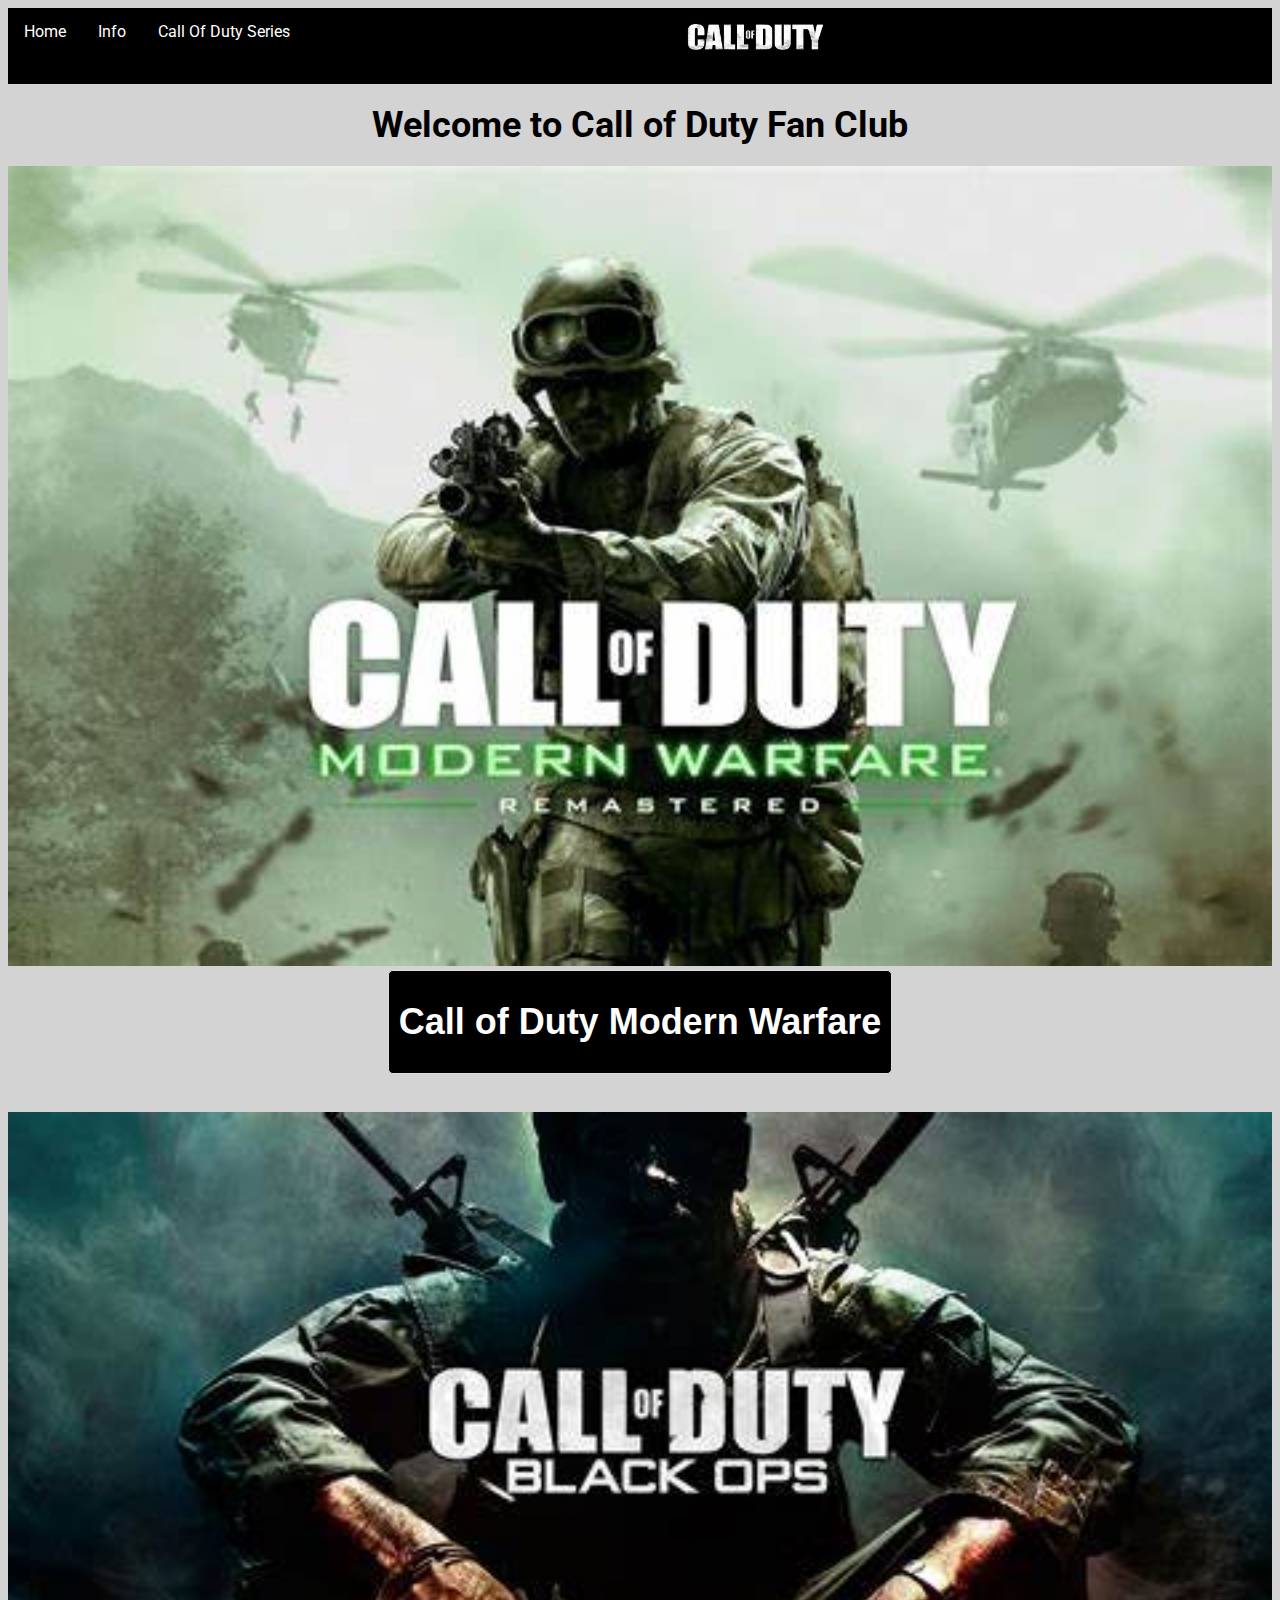
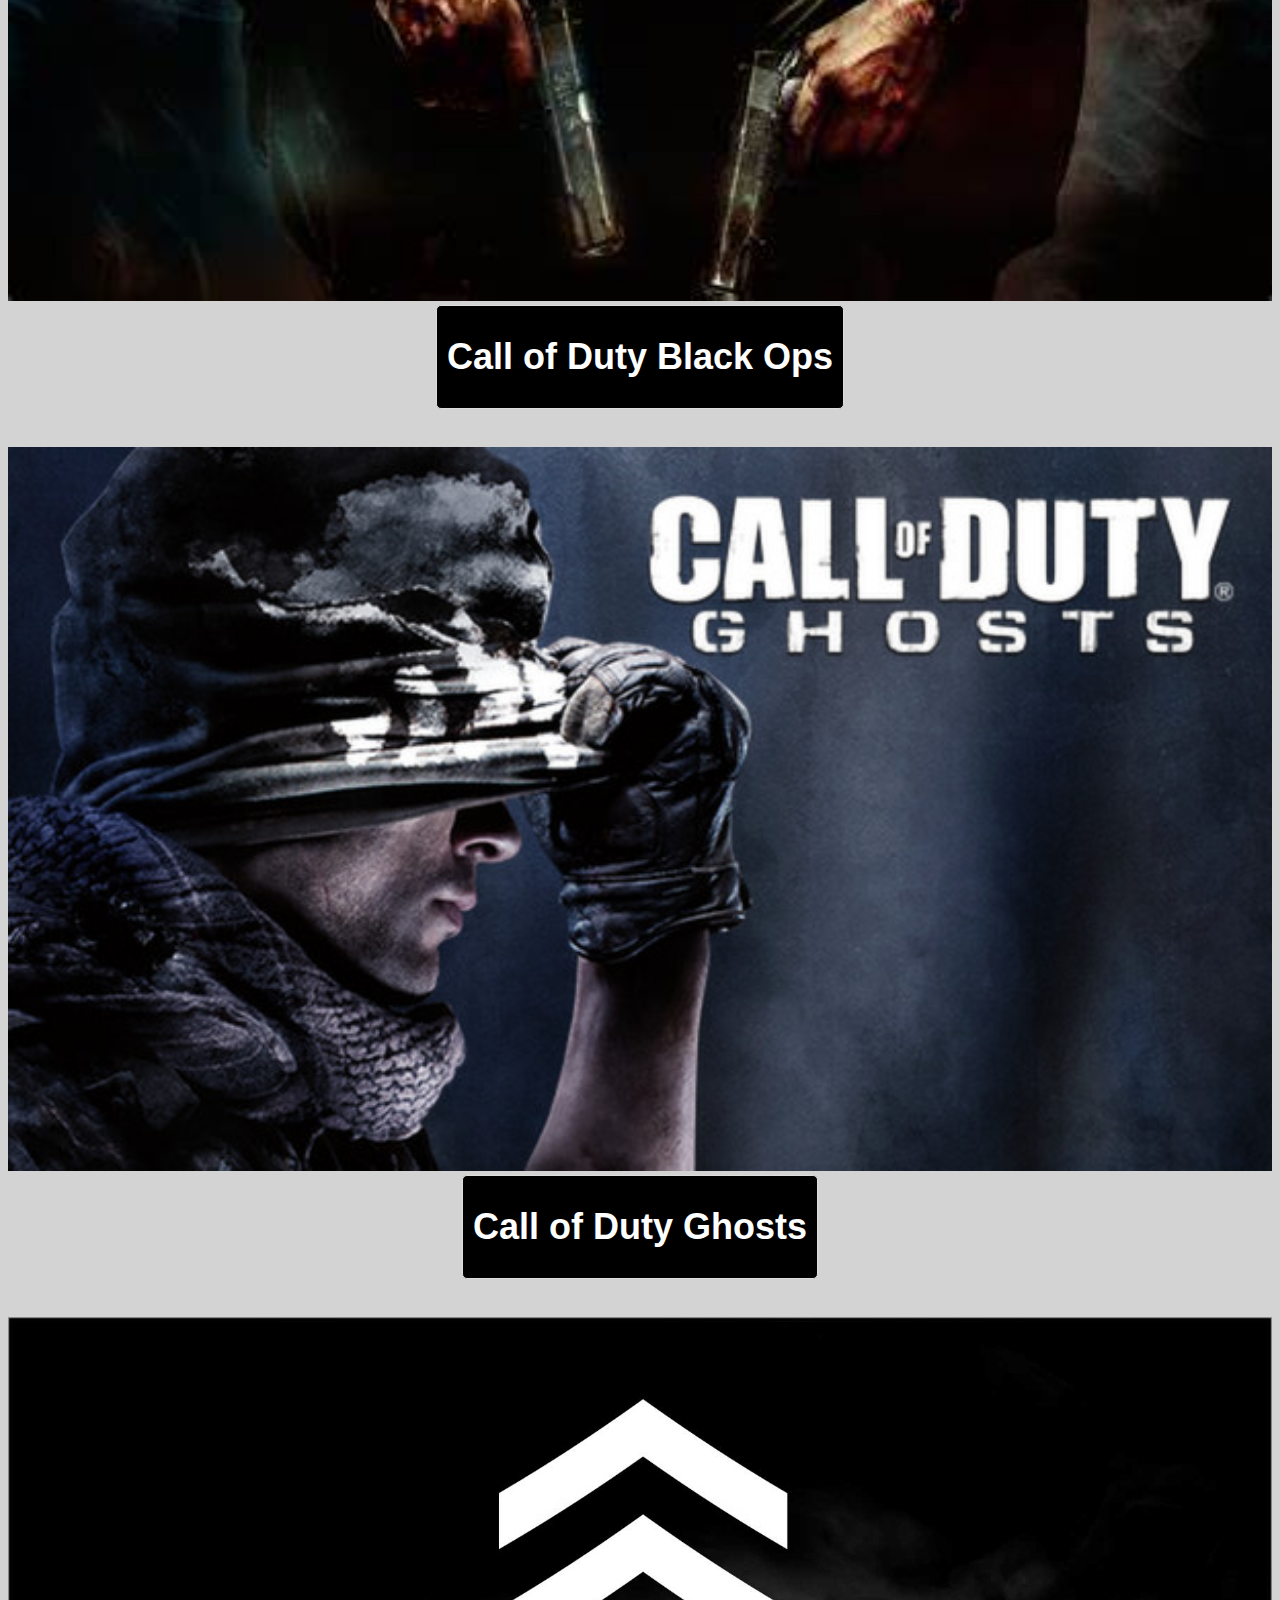
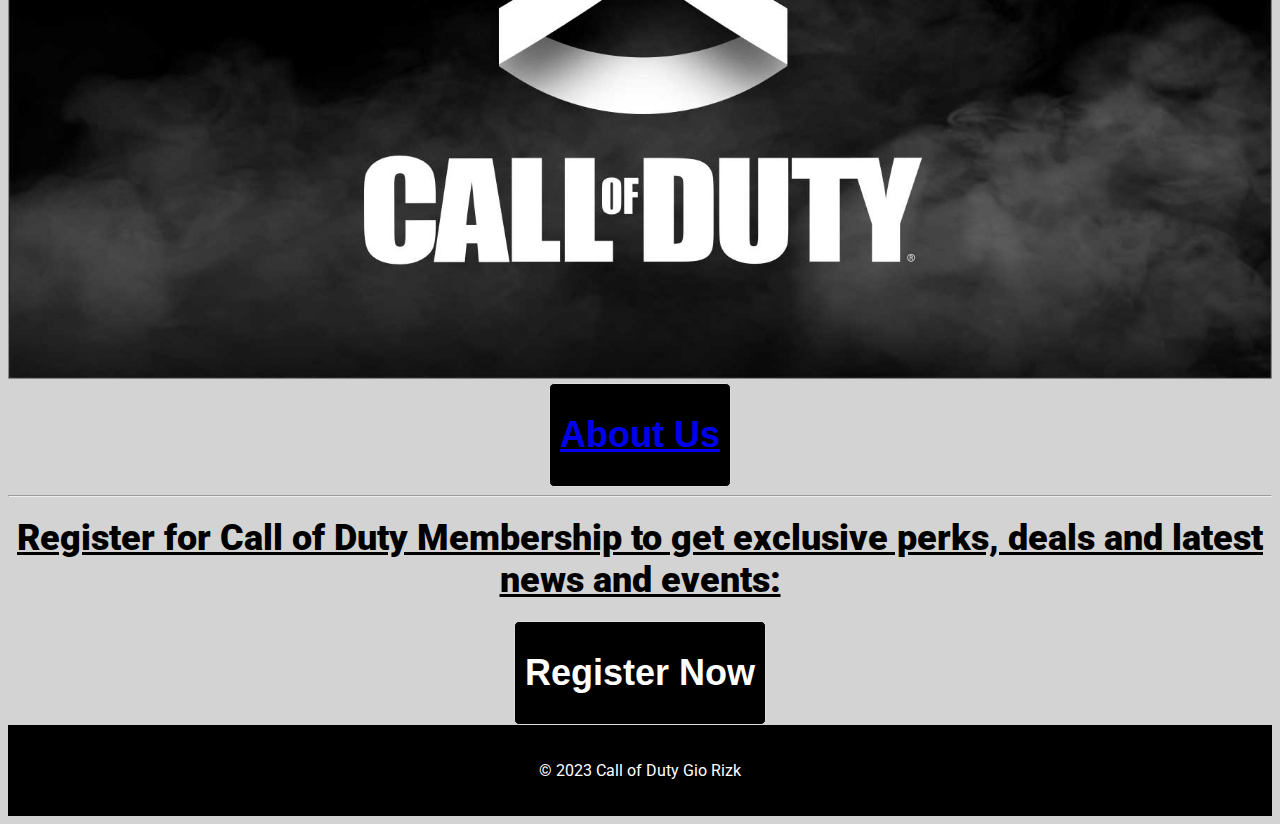
<file: index.html>
<!DOCTYPE html>
<html>

<head>
    <title>Call Of duty Fan Club </title>
    <meta charset="utf-8" />
    <link rel="stylesheet" href="style.css" />
    <link href="https://fonts.googleapis.com/css2?family=Roboto&display=swap" rel="stylesheet">
    <link rel="icon" type="image/x-icon" href="./cod-images/p4.jpg">
</head>

<body>
    <header>
        <div class="navbar">
            <a href="./index.html">Home</a>

            <div class="dropdown">
                <button class="dropbtn">Info
                    <i class="fa fa-caret-down"></i>
                </button>
                <div class="dropdown-content">
                    <a href="./aboutus.html">About</a>
                    <a href="./register.html">Call of Duty Membership</a>

                </div>
            </div>
            <div class="dropdown">
                <button class="dropbtn">Call Of Duty Series
                    <i class="fa fa-caret-down"></i>
                </button>
                <div class="dropdown-content">
                    <a href="./modernwarfare.html">Call of Duty Modern Warfare</a>
                    <a href="./blackops.html">Call of Duty Black Ops</a>
                    <a href="./codghosts.html">Call of Duty Ghosts</a>
                </div>
            </div>
            <img id="logo" class="center" src="cod-images/logo.png" alt="Call of Duty logo">
        </div>

    </header>



    <div>
        <h1 class="center">Welcome to Call of Duty Fan Club</h1>
        <div class="imagehomepage">

            <a href="modernwarfare.html"><img class="game-image" src="cod-images/modern.jpg"
                    alt="Call of Duty Modern Warfare" style=" width: 100%">



            </a>

            <button class="button-n" onclick="window.location='./modernwarfare.html'">
                <h1>Call of Duty Modern Warfare</h1>
            </button>

            <br />
            <br />


            <a href="blackops.html"><img class="game-image" src="cod-images/black.jpg" alt="Call of Duty Black Ops"
                    style=" width: 100%">
                
            </a>
                  <button class="button-n" onclick="window.location='./blackops.html'">
                    <h1>Call of Duty Black Ops</h1>
                </button>

            <br />
            <br />

            <a href="codghosts.html">
                <img class="game-image" src="cod-images/ghost.jpg" alt="Call of Duty Ghosts " style=" width: 100%">
                
            </a>
            <button  class="button-n" onclick="window.location='./codghosts.html'">
                <h1>Call of Duty Ghosts</h1>
            </button>
            <br />
            <br />
            <a href="aboutus.html"><img class="footer-image" src="cod-images/p5.jpg" alt="Call of Duty Footer"
                    style=" width: 100%"></a>
            
            <button class="button-n" onclick="window.location='./aboutus.html'">
                <h1><a href="aboutus.html"> About Us </a>  </h1>
            </button>
            <hr>

            <h1><b><u>Register for Call of Duty Membership to get exclusive perks, deals and latest news and events:
                    </u> </b>
                <br />
                

            </h1>
            <button class="button-n" onclick="window.location='./register.html'">
                <h1>Register Now</h1>



        </div>


    </div>





























    <footer>
        <p>&copy; 2023 Call of Duty Gio Rizk</p>
    </footer>
</body>

</html>
</file>
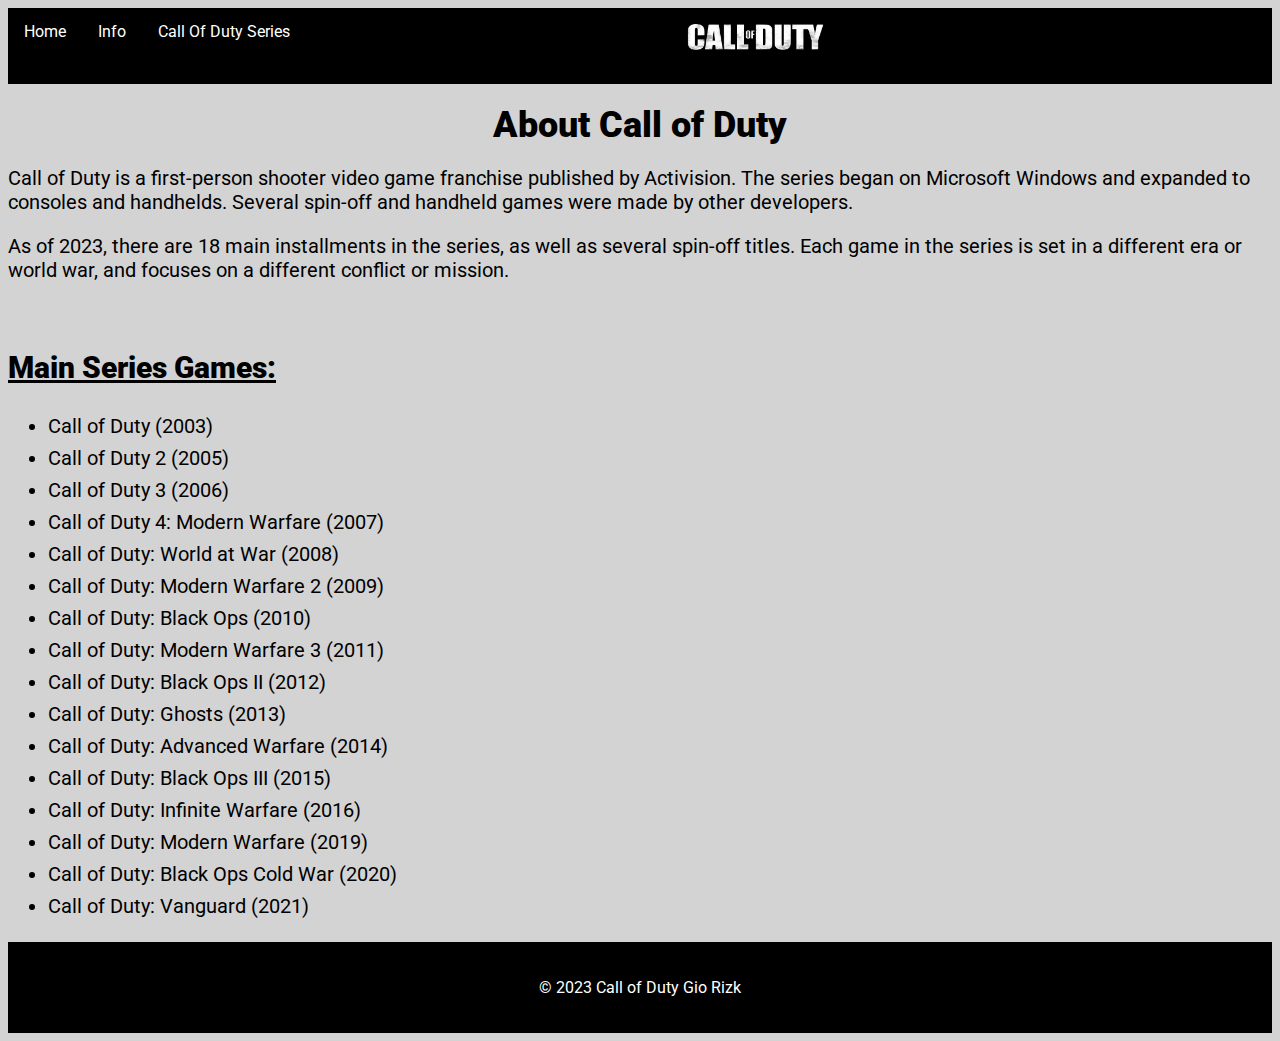
<file: aboutus.html>
<!DOCTYPE html>
<html>
    <head>
        <title>About Us - Call of Duty</title>
        <meta charset="utf-8" />
        <link rel="stylesheet" href="style.css" />
        <link href="https://fonts.googleapis.com/css2?family=Roboto&display=swap" rel="stylesheet">
        <link rel="icon" type="image/x-icon" href="./cod-images/p4.jpg">

    </head>
     <body>
             
        <header>
            <div class="navbar">
                <a href="./index.html">Home</a>
    
                <div class="dropdown">
                    <button class="dropbtn">Info
                        <i class="fa fa-caret-down"></i>
                    </button>
                    <div class="dropdown-content">
                        <a href="./aboutus.html">About</a>
                        <a href="./register.html">Call of Duty Membership</a>
    
                    </div>
                </div>
                <div class="dropdown">
                    <button class="dropbtn">Call Of Duty Series
                        <i class="fa fa-caret-down"></i>
                    </button>
                    <div class="dropdown-content">
                        <a href="./modernwarfare.html">Call of Duty Modern Warfare</a>
                        <a href="./blackops.html">Call of Duty Black Ops</a>
                        <a href="./codghosts.html">Call of Duty Ghosts</a>
                    </div>
                </div>
                <img id="logo" class="center" src="cod-images/logo.png" alt="Call of Duty logo">
            </div>
    
        </header>

        <div>
            <h1 class="center"><b>About Call of Duty</b></h1>
            <div style="font-size: 20px;">
                <p>Call of Duty is a first-person shooter video game franchise published by Activision. The series began on Microsoft Windows and expanded to consoles and handhelds. Several spin-off and handheld games were made by other developers. </p>
                <p>As of 2023, there are 18 main installments in the series, as well as several spin-off titles. Each game in the series is set in a different era or world war, and focuses on a different conflict or mission.</p>
                <br/>
                <h2><b><u>Main Series Games: </u></b></h2>
                <ul style="font-size: 20px;   line-height: 1.6;">
                    <li>Call of Duty (2003)</li>
                    <li>Call of Duty 2 (2005)</li>
                    <li>Call of Duty 3 (2006)</li>
                    <li>Call of Duty 4: Modern Warfare (2007)</li>
                    <li>Call of Duty: World at War (2008)</li>
                    <li>Call of Duty: Modern Warfare 2 (2009)</li>
                    <li>Call of Duty: Black Ops (2010)</li>
                    <li>Call of Duty: Modern Warfare 3 (2011)</li>
                    <li>Call of Duty: Black Ops II (2012)</li>
                    <li>Call of Duty: Ghosts (2013)</li>
                    <li>Call of Duty: Advanced Warfare (2014)</li>
                    <li>Call of Duty: Black Ops III (2015)</li>
                    <li>Call of Duty: Infinite Warfare (2016)</li>
                    <li>Call of Duty: Modern Warfare (2019)</li>
                    <li>Call of Duty: Black Ops Cold War (2020)</li>
                    <li>Call of Duty: Vanguard (2021)</li>
                </ul>
            </div>
        </div>









































        <footer>
            <p>&copy; 2023 Call of Duty Gio Rizk</p>
        </footer>
    </body>
</html>
</file>
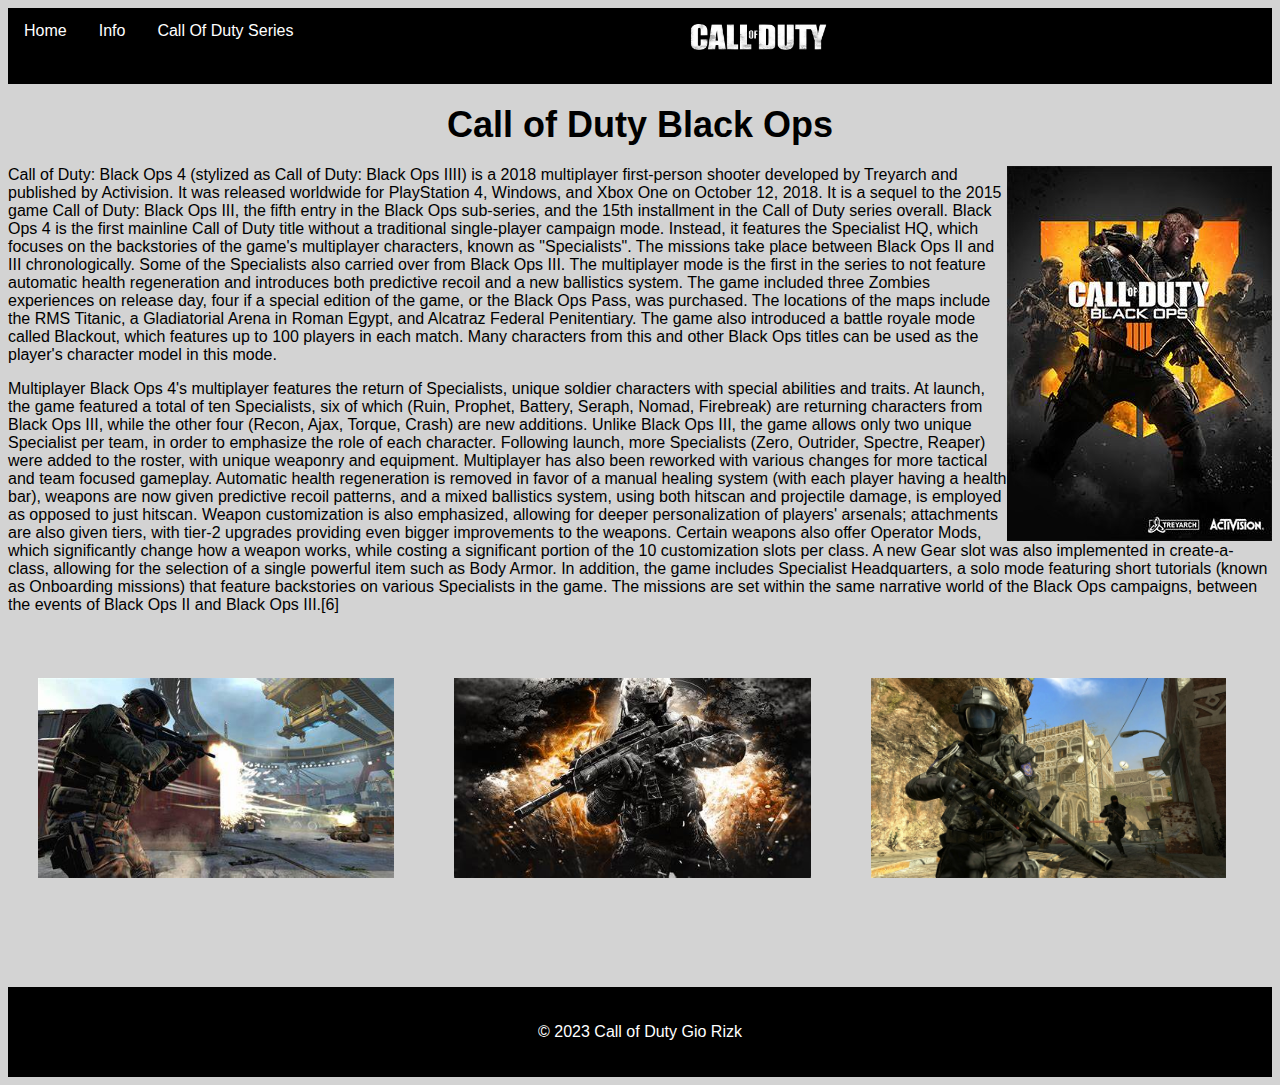
<file: blackops.html>
<!DOCTYPE html>
<html lang="en">
<head>
    <meta charset="UTF-8">
    <meta http-equiv="X-UA-Compatible" content="IE=edge">
    <meta name="viewport" content="width=device-width, initial-scale=1.0">
    <link rel="stylesheet" href="style.css" />
    <link rel="icon" type="image/x-icon" href="./cod-images/p4.jpg">

    <title>Call of Duty Black Ops Series</title>
</head>
<body>

    <header>
        <div class="navbar">
            <a href="./index.html">Home</a>

            <div class="dropdown">
                <button class="dropbtn">Info
                    <i class="fa fa-caret-down"></i>
                </button>
                <div class="dropdown-content">
                    <a href="./aboutus.html">About</a>
                    <a href="./register.html">Call of Duty Membership</a>

                </div>
            </div>
            <div class="dropdown">
                <button class="dropbtn">Call Of Duty Series
                    <i class="fa fa-caret-down"></i>
                </button>
                <div class="dropdown-content">
                    <a href="./modernwarfare.html">Call of Duty Modern Warfare</a>
                    <a href="./blackops.html">Call of Duty Black Ops</a>
                    <a href="./codghosts.html">Call of Duty Ghosts</a>
                </div>
            </div>
            <img id="logo" class="center" src="cod-images/logo.png" alt="Call of Duty logo">
        </div>

    </header>

<body>
    <div>
        <h1>Call of Duty Black Ops </h1>
            <p>
                <img src="cod-images/blackops2.jpg" alt="Black ops" style="float:right">
               
            </p>
           

            
    
    <p>
        Call of Duty: Black Ops 4 (stylized as Call of Duty: Black Ops IIII) is a 2018 multiplayer first-person shooter developed by Treyarch and published by Activision. It was released worldwide for PlayStation 4, Windows, and Xbox One on October 12, 2018. It is a sequel to the 2015 game Call of Duty: Black Ops III, the fifth entry in the Black Ops sub-series, and the 15th installment in the Call of Duty series overall.
Black Ops 4 is the first mainline Call of Duty title without a traditional single-player campaign mode. 
Instead, it features the Specialist HQ, which focuses on the backstories of the game's multiplayer characters, known as "Specialists". The missions take place between Black Ops II and III chronologically. Some of the Specialists also carried over from Black Ops III. The multiplayer mode is the first in the series to not feature automatic health regeneration and introduces both predictive recoil and a new ballistics system. The game included three Zombies experiences on release day, four if a special edition of the game, or the Black Ops Pass, was purchased. The locations of the maps include the RMS Titanic, a Gladiatorial Arena in Roman Egypt, and Alcatraz Federal Penitentiary. The game also introduced a battle royale mode called Blackout, which features up to 100 players in each match. Many characters from this and other Black Ops titles can be used as the player's character model in this mode.
    </p>
    <p>
        Multiplayer
Black Ops 4's multiplayer features the return of Specialists, unique soldier characters with special abilities and traits. At launch, the game featured a total of ten Specialists, six of which (Ruin, Prophet, Battery, Seraph, Nomad, Firebreak) are returning characters from Black Ops III, while the other four (Recon, Ajax, Torque, Crash) are new additions. Unlike Black Ops III, the game allows only two unique Specialist per team, in order to emphasize the role of each character. Following launch, more Specialists (Zero, Outrider, Spectre, Reaper) were added to the roster, with unique weaponry and equipment.
Multiplayer has also been reworked with various changes for more tactical and team focused gameplay. Automatic health regeneration is removed in favor of a manual healing system (with each player having a health bar), weapons are now given predictive recoil patterns, and a mixed ballistics system, using both hitscan and projectile damage, is employed as opposed to just hitscan. Weapon customization is also emphasized, allowing for deeper personalization of players' arsenals; attachments are also given tiers, with tier-2 upgrades providing even bigger improvements to the weapons. Certain weapons also offer Operator Mods, which significantly change how a weapon works, while costing a significant portion of the 10 customization slots per class. A new Gear slot was also implemented in create-a-class, allowing for the selection of a single powerful item such as Body Armor.
In addition, the game includes Specialist Headquarters, a solo mode featuring short tutorials (known as Onboarding missions) that feature backstories on various Specialists in the game. The missions are set within the same narrative world of the Black Ops campaigns, between the events of Black Ops II and Black Ops III.[6]
    </p>
    <br>
    
        </div>


        <div class="flex-container">
            <div><img src="cod-images/black3.jpeg" alt="Ghost "height="200px",width="200px"  ></div>
            <div><img src="cod-images/black4.jpeg"alt ="Ghost" height="200px" ></div>
            <div><img src="cod-images/black5.jpeg"alt="Ghost" height="200px"></div>  
          
        </div>
        
        





<br>
<br>
<br>
<br>


</body>




























    <footer>
        <p>&copy; 2023 Call of Duty Gio Rizk</p>
    </footer>
    
</body>
</html>
</file>
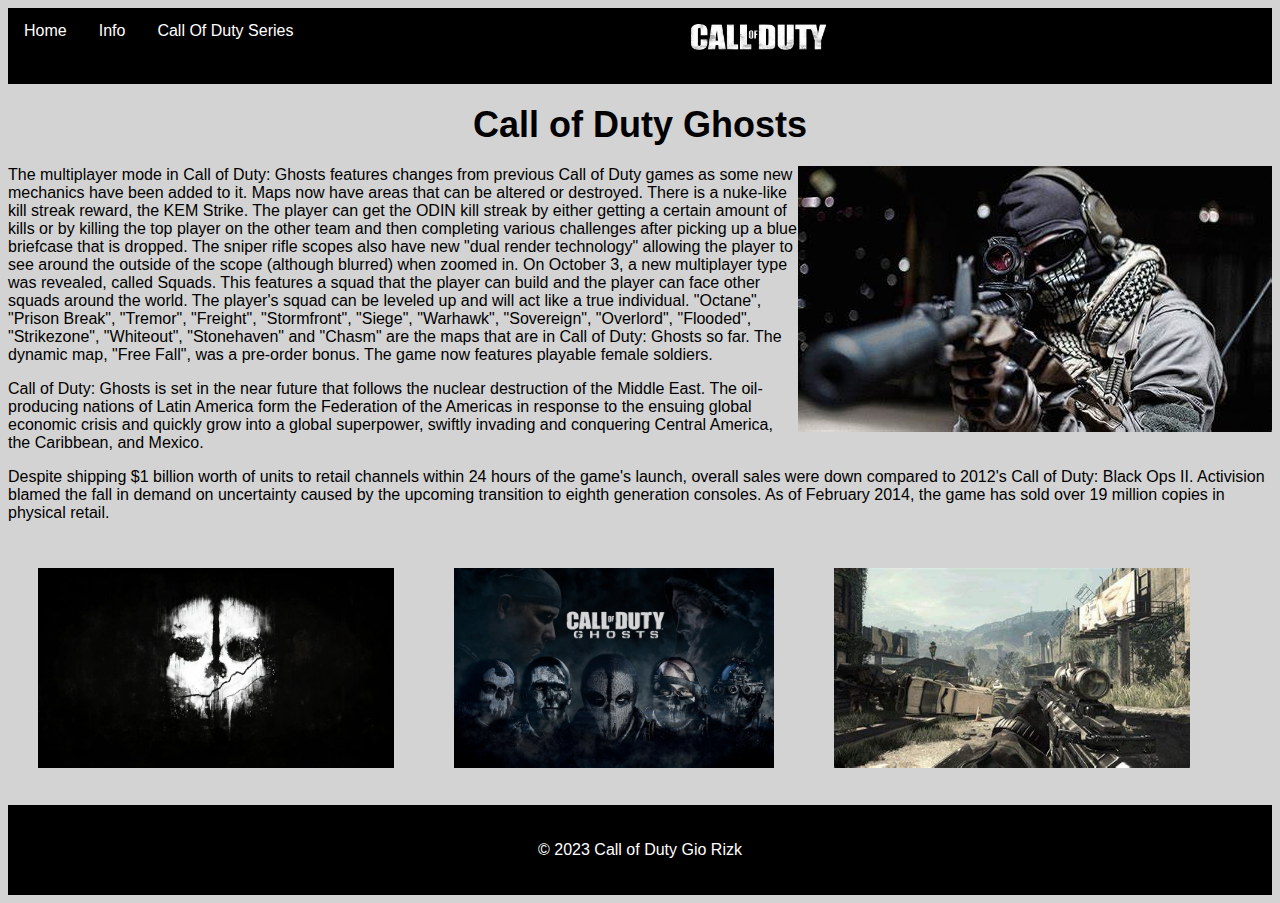
<file: codghosts.html>
<!DOCTYPE html>
<html lang="en">
<head>
    <meta charset="UTF-8">
    <meta http-equiv="X-UA-Compatible" content="IE=edge">
    <meta name="viewport" content="width=device-width, initial-scale=1.0">
    <link rel="stylesheet" href="style.css" />
    <link rel="icon" type="image/x-icon" href="./cod-images/p4.jpg">
    <title>Call of Duty Ghosts</title>
</head>
<body>

    <header>
        <div class="navbar">
            <a href="./index.html">Home</a>

            <div class="dropdown">
                <button class="dropbtn">Info
                    <i class="fa fa-caret-down"></i>
                </button>
                <div class="dropdown-content">
                    <a href="./aboutus.html">About</a>
                    <a href="./register.html">Call of Duty Membership</a>
                </div>
            </div>
            <div class="dropdown">
                <button class="dropbtn">Call Of Duty Series
                    <i class="fa fa-caret-down"></i>
                </button>
                <div class="dropdown-content">
                    <a href="./modernwarfare.html">Call of Duty Modern Warfare</a>
                    <a href="./blackops.html">Call of Duty Black Ops</a>
                    <a href="./codghosts.html">Call of Duty Ghosts</a>
                </div>
            </div>
            <img id="logo" class="center" src="cod-images/logo.png" alt="Call of Duty logo">
        </div>

    </header>
    
<div>
    <h1>Call of Duty Ghosts </h1>
            <p>
                <img src="cod-images/ghosts.jpeg" alt="Ghosts" style="float:right";>
               
            </p>
            <p>
                The multiplayer mode in Call of Duty: Ghosts features changes from previous Call of Duty games 
as some new mechanics have been added to it. Maps now have areas that can be altered or destroyed.
 There is a nuke-like kill streak reward, the KEM Strike. The player can get the ODIN kill streak by either getting a certain amount of kills or by killing the top player on the other team and then completing various challenges after picking up a blue briefcase that is dropped.
  The sniper rifle scopes also have new "dual render technology" allowing the player to see around the outside of the scope (although blurred) when zoomed in. On October 3, a new multiplayer type was revealed, called Squads.
   This features a squad that the player can build and the player can face other squads around the world. 
   The player's squad can be leveled up and will act like a true individual. "Octane", "Prison Break", "Tremor", "Freight", "Stormfront", "Siege", "Warhawk", "Sovereign", "Overlord", "Flooded", "Strikezone", "Whiteout",
    "Stonehaven" and "Chasm" are the maps that are in Call of Duty: Ghosts so far. The dynamic map, "Free Fall", was a pre-order bonus. The game now features playable female soldiers.
            </p>
           
<p>
    Call of Duty: Ghosts is set in the near future that follows the nuclear destruction of the Middle East. The oil-producing nations of Latin America form the Federation of the Americas in response to the ensuing global economic crisis and quickly grow into a global superpower, swiftly invading and conquering Central America, the Caribbean, and Mexico.
</p>
<p>
    Despite shipping $1 billion worth of units to retail channels within 24 hours of the game's launch, overall sales were down compared to 2012's Call of Duty: Black Ops II. Activision blamed the fall in demand on uncertainty caused by the upcoming transition to eighth generation consoles. As of February 2014, the game has sold over 19 million copies in physical retail.
</p>

    
</div>

<div class="flex-container">
    <div><img src="cod-images/ghost3.jpeg" alt="Ghost "height="200px",width="200px"  ></div>
    <div><img src="cod-images/ghost4.jpeg"alt ="Ghost" height="200px" ></div>
    <div><img src="cod-images/ghost5.jpeg"alt="Ghost" height="200px"></div>  
  
</div>



















    <footer>
        <p>&copy; 2023 Call of Duty Gio Rizk</p>
    </footer>
</body>
</html>
</file>
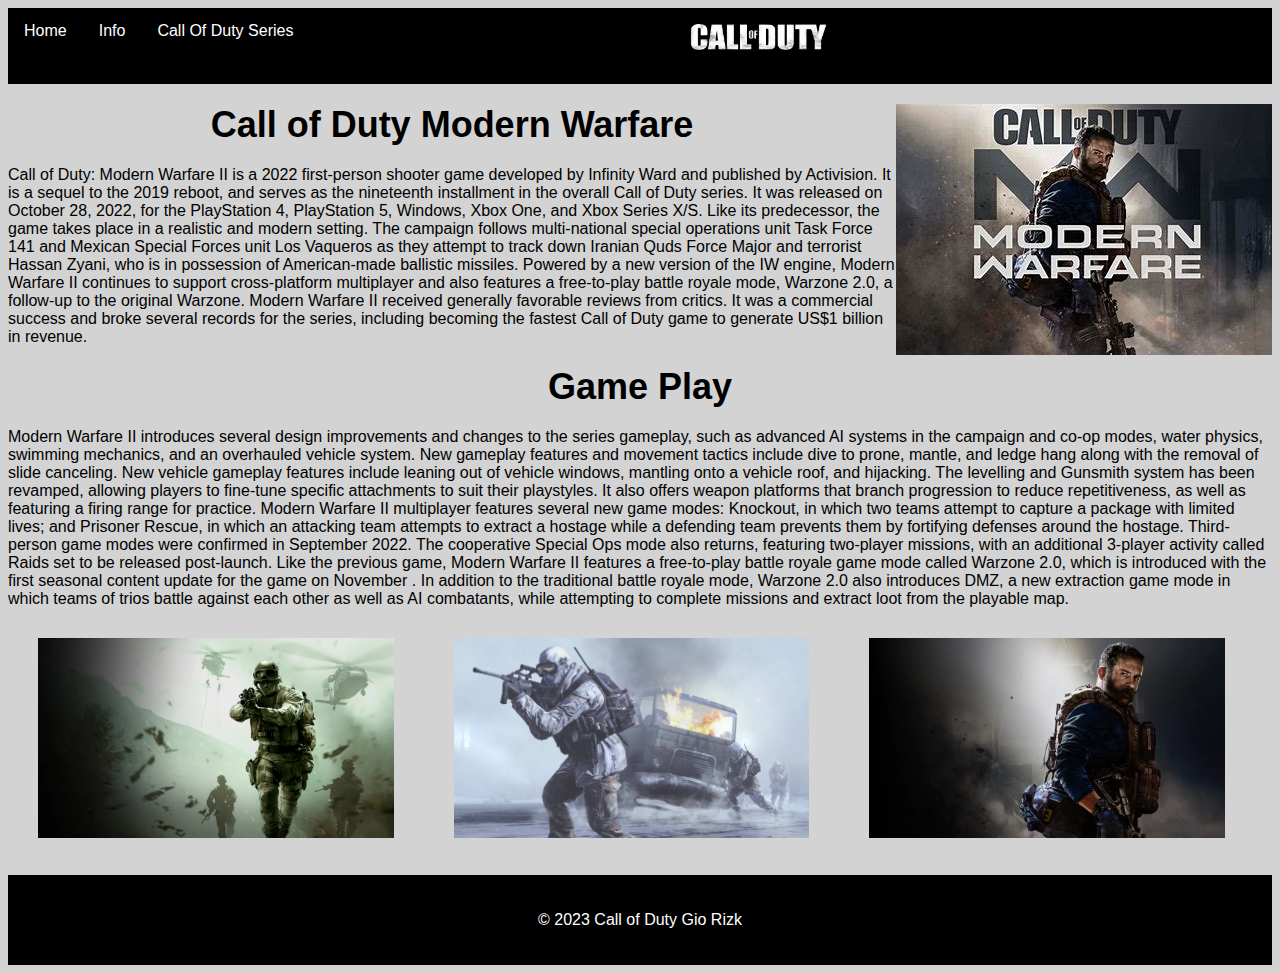
<file: modernwarfare.html>
<!DOCTYPE html>
<html lang="en">

<head>
    <meta charset="UTF-8">
    <meta http-equiv="X-UA-Compatible" content="IE=edge">
    <link rel="stylesheet" href="style.css">
    <meta name="viewport" content="width=device-width, initial-scale=1.0">
    <link rel="icon" type="image/x-icon" href="./cod-images/p4.jpg">

    <title>Call of Duty Modern Warfare</title>
</head>

<body>

    <header>
        <div class="navbar">
            <a href="./index.html">Home</a>

            <div class="dropdown">
                <button class="dropbtn">Info
                    <i class="fa fa-caret-down"></i>
                </button>
                <div class="dropdown-content">
                    <a href="./aboutus.html">About</a>
                    <a href="./register.html">Call of Duty Membership</a>

                </div>
            </div>
            <div class="dropdown">
                <button class="dropbtn">Call Of Duty Series
                    <i class="fa fa-caret-down"></i>
                </button>
                <div class="dropdown-content">
                    <a href="./modernwarfare.html">Call of Duty Modern Warfare</a>
                    <a href="./blackops.html">Call of Duty Black Ops</a>
                    <a href="./codghosts.html">Call of Duty Ghosts</a>
                </div>
            </div>
            <img id="logo" class="center" src="cod-images/logo.png" alt="Call of Duty logo">
        </div>

    </header>




    <div>
        <p>
            <img src="cod-images\p2.jpg" alt="Modern Warfare" style="float:right">
           
        </p>
        <h1>Call of Duty Modern Warfare </h1>
    <p>
        Call of Duty: Modern Warfare II is a 2022 first-person shooter game developed by Infinity Ward and published by Activision. It is a sequel to the 2019 reboot, and serves as the nineteenth installment in the overall Call of Duty series. It was released on October 28, 2022, for the PlayStation 4, PlayStation 5, Windows, Xbox One, and Xbox Series X/S.
Like its predecessor, the game takes place in a realistic and modern setting. The campaign follows multi-national special operations unit Task Force 141 and Mexican Special Forces unit Los Vaqueros as they attempt to track down Iranian Quds Force Major and terrorist Hassan Zyani, who is in possession of American-made ballistic missiles. Powered by a new version of the IW engine, Modern Warfare II continues to support cross-platform multiplayer and also features a free-to-play battle royale mode, Warzone 2.0, a follow-up to the original Warzone.
Modern Warfare II received generally favorable reviews from critics. It was a commercial success and broke several records for the series, including becoming the fastest Call of Duty game to generate US$1 billion in revenue.</p>
<h1>Game Play</h1>

    Modern Warfare II introduces several design improvements and changes to the series gameplay, such as advanced AI systems in the campaign and co-op modes, water physics, swimming mechanics, and an overhauled vehicle system. New gameplay features and movement tactics include dive to prone, mantle, and ledge hang along with the removal of slide canceling. New vehicle gameplay features include leaning out of vehicle windows, mantling onto a vehicle roof, and hijacking. The levelling and Gunsmith system has been revamped, allowing players to fine-tune specific attachments to suit their playstyles. It also offers weapon platforms that branch progression to reduce repetitiveness, as well as featuring a firing range for practice.
Modern Warfare II multiplayer features several new game modes: Knockout, in which two teams attempt to capture a package with limited lives; and Prisoner Rescue, in which an attacking team attempts to extract a hostage while a defending team prevents them by fortifying defenses around the hostage. Third-person game modes were confirmed in September 2022. The cooperative Special Ops mode also returns, featuring two-player missions, with an additional 3-player activity called Raids set to be released post-launch.
Like the previous game, Modern Warfare II features a free-to-play battle royale game mode called Warzone 2.0, which is introduced with the first seasonal content update for the game on November . In addition to the traditional battle royale mode, Warzone 2.0 also introduces DMZ, a new extraction game mode in which teams of trios battle against each other as well as AI combatants, while attempting to complete missions and extract loot from the playable map.
    </div>
    <div class="flex-container">
        <div><img src="cod-images/modern1.jpg" alt="Ghost "height="200px",width="200px"  ></div>
        <div><img src="cod-images/modern2.jpg"alt ="Ghost" height="200px" ></div>
        <div><img src="cod-images/modern3.jpg"alt="Ghost" height="200px"></div>  
      
    </div>























    <footer>
        <p>&copy; 2023 Call of Duty Gio Rizk</p>
    </footer>


</body>

</html>
</file>
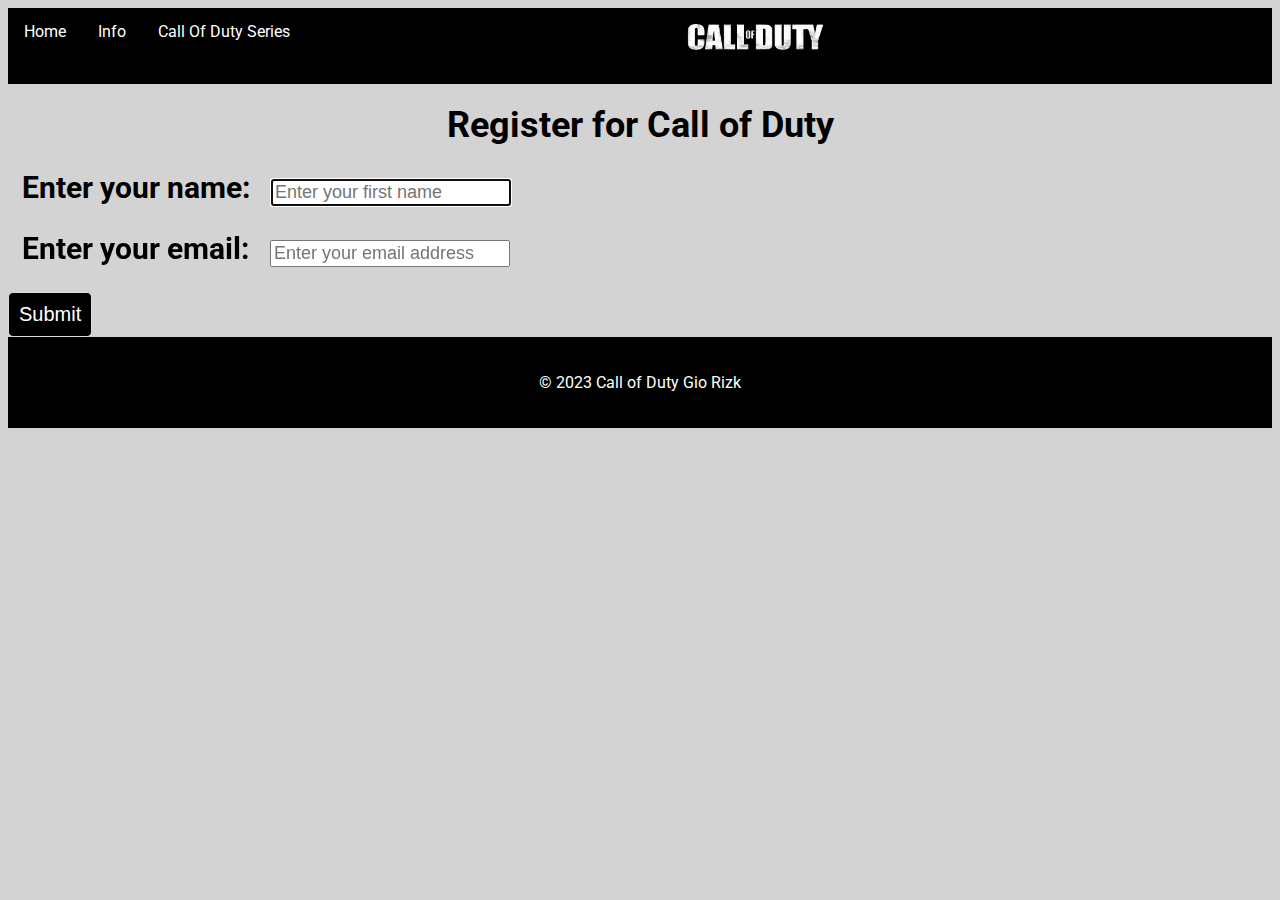
<file: register.html>
<!DOCTYPE html>
<html>
<title>About Us - Call of Duty</title>
<meta charset="utf-8" />
<link rel="stylesheet" href="style.css" />
<link href="https://fonts.googleapis.com/css2?family=Roboto&display=swap" rel="stylesheet">
<link rel="icon" type="image/x-icon" href="./cod-images/p4.jpg">

</head>

<body>

    <header>
        <div class="navbar">
            <a href="./index.html">Home</a>

            <div class="dropdown">
                <button class="dropbtn">Info
                    <i class="fa fa-caret-down"></i>
                </button>
                <div class="dropdown-content">
                    <a href="./aboutus.html">About</a>
                    <a href="./register.html">Call of Duty Membership</a>

                </div>
            </div>
            <div class="dropdown">
                <button class="dropbtn">Call Of Duty Series
                    <i class="fa fa-caret-down"></i>
                </button>
                <div class="dropdown-content">
                    <a href="./modernwarfare.html">Call of Duty Modern Warfare</a>
                    <a href="./blackops.html">Call of Duty Black Ops</a>
                    <a href="./codghosts.html">Call of Duty Ghosts</a>
                </div>
            </div>
            <img id="logo" class="center" src="cod-images/logo.png" alt="Call of Duty logo">
        </div>

    </header>

    <body>

        <div>
            <h1 class="center">Register for Call of Duty </h1>
            <div class="form-to-fill">

                <form action="#" method="post">
                    <h2>
                        &nbsp; Enter your name:
                    
                        &nbsp; <input type="text" id="fname" name="fname" placeholder="Enter your first name" autocomplete="on"
                            autocapitalize="on" autofocus required style="font-size: large;">
                    </h2>
        
                    <h2>
                        &nbsp; Enter your email:
                        &nbsp; <input type="text" id="lname" name="lname" placeholder="Enter your email address" autocomplete="on"
                            autocapitalize="on" required style="font-size: large;">
                    </h2>
                    <button> Submit</button>
                </form>

            </div>
        </div>
        <footer>
            <p>&copy; 2023 Call of Duty Gio Rizk</p>
        </footer
</file>
<file: style.css>
/* CSS for Call of Duty website */


/* Set background color for the body */
body {
  background-color: lightgray;
  font-family: 'Roboto', sans-serif;
}

/* Set styles for the logo image */
#logo {
  width: 11%; /* 11% of the screen width making it smaller*/
  margin-left: 380px;
  margin-top: -10px;
}


button{
  background-color: black;
color: white;
text-decoration: #ddd;
cursor : pointer;
border-radius: 5px;
border: 1px solid #ddd;
padding: 10px;
font-size: 20px;
text-align: center;

}
.button-n{
  display: block;
  margin: 0 auto;
}

/* Set styles for the main heading */
h1 {
  font-size: 36px;
  text-align: center;
  margin: 20px 0;
}

/* Set styles for the game item */
.item {
  margin: 20px;
  text-align: left;
}



/* Set styles for the footer */
footer {
  background-color: black;
  color: #fff;
  padding: 20px;
  text-align: center;
  height: fit-content;
}

.footer-image {
  width: 250px;
  height: auto;
}





.navbar {
  overflow: hidden;
  background-color: black;
  height: 2cm;
}

.navbar a {
  float: left;
  font-size: 16px;
  color: white;
  text-align: center;
  padding: 14px 16px;
  text-decoration: none;
}

.dropdown {
  float: left;
}

.dropdown .dropbtn {
  font-size: 16px;
  border: none;
  outline: none;
  color: white;
  padding: 14px 16px;
  background-color: inherit;
  font-family: inherit;
  margin: 0;
}

.navbar a:hover,
.dropdown:hover .dropbtn {
  background-color: red;
}

.dropdown-content {
  display: none;
  position: absolute;
  background-color: #f9f9f9;
  min-width: 160px;
  box-shadow: 0px 8px 16px 0px rgba(0, 0, 0, 0.2);
  z-index: 1;
}

.dropdown-content a {
  float: none;
  color: black;
  padding: 12px 16px;
  text-decoration: none;
  display: block;
  text-align: left;
}

.dropdown-content a:hover {
  background-color: #ddd;
}

.dropdown:hover .dropdown-content {
  display: block;
}



.form-to-fill {
  font-size: 20px;
}
.flex-container {
  display: flex;
 
}

.flex-container > div {
  
  margin: 10px;
  padding: 20px;
  font-size: 30px;
}
</file>
